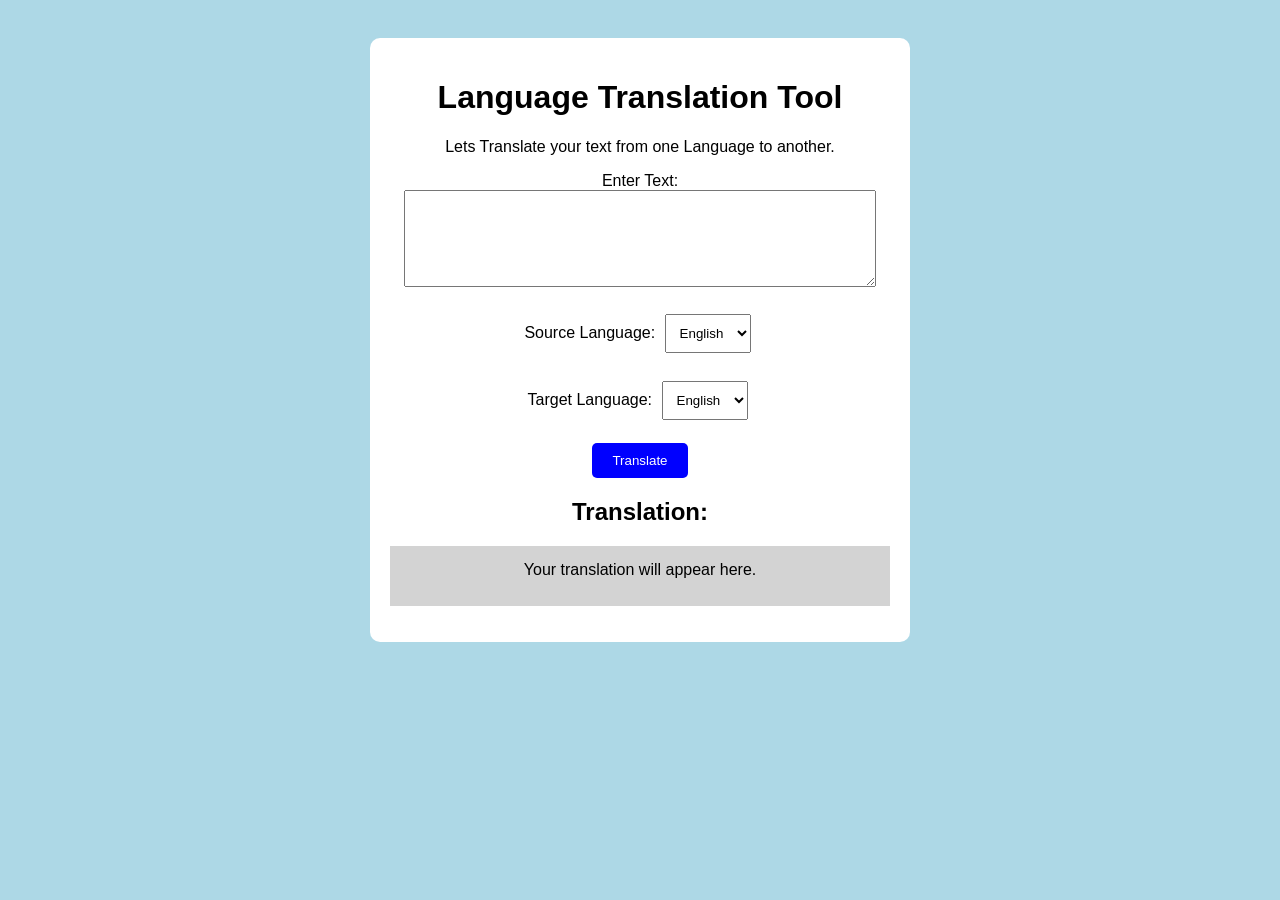
<file: Language Translator/index.html>
<!DOCTYPE html>
<html lang="en">

<head>
    <meta charset="UTF-8">
    <meta name="viewport" content="width=device-width, initial-scale=1.0">
    <title>Language Translation Tool</title>
    <link rel="stylesheet" href="style.css">
</head>

<body>
<div class="container">
<h1>Language Translation Tool</h1>


    <p>
        Lets Translate your text from one Language to another.
    </p>

    <label>Enter Text:</label>
    <br>
    <textarea id="text" rows="5" cols="70"></textarea>
    <br><br>
    <label>Source Language:</label>
<select id="source">
    <option value="en">English</option>
    <option value="ur">Urdu</option>
    <option value="ar">Arabic</option>
    <option value="fr">French</option>
</select>

<br><br>

<label>Target Language:</label>
<select id="target">
    <option value="en">English</option>
    <option value="ur">Urdu</option>
    <option value="ar">Arabic</option>
    <option value="fr">French</option>
</select>
    <br><br>
    <button id="translate">Translate</button>

    <h2>Translation:</h2>

    <p id="result">Your translation will appear here.</p>

</div>
    

<script src="script.js"></script>


</body>

</html>
</file>
<file: Language Translator/style.css>
body {
    font-family: Arial;
    background: lightblue;
    text-align: center;
    padding: 30px;
}

.container {
    background: white;
    width: 500px;
    margin: auto;
    padding: 20px;
    border-radius: 10px;
}

textarea {
    width: 90%;
    padding: 10px;
}

select {
    padding: 10px;
    margin: 5px;
}

button {
    padding: 10px 20px;
    background: blue;
    color: white;
    border: none;
    border-radius: 5px;
    cursor: pointer;
}

button:hover {
    background: darkblue;
}

#result {
    background: lightgray;
    padding: 15px;
    min-height: 30px;
}
</file>
